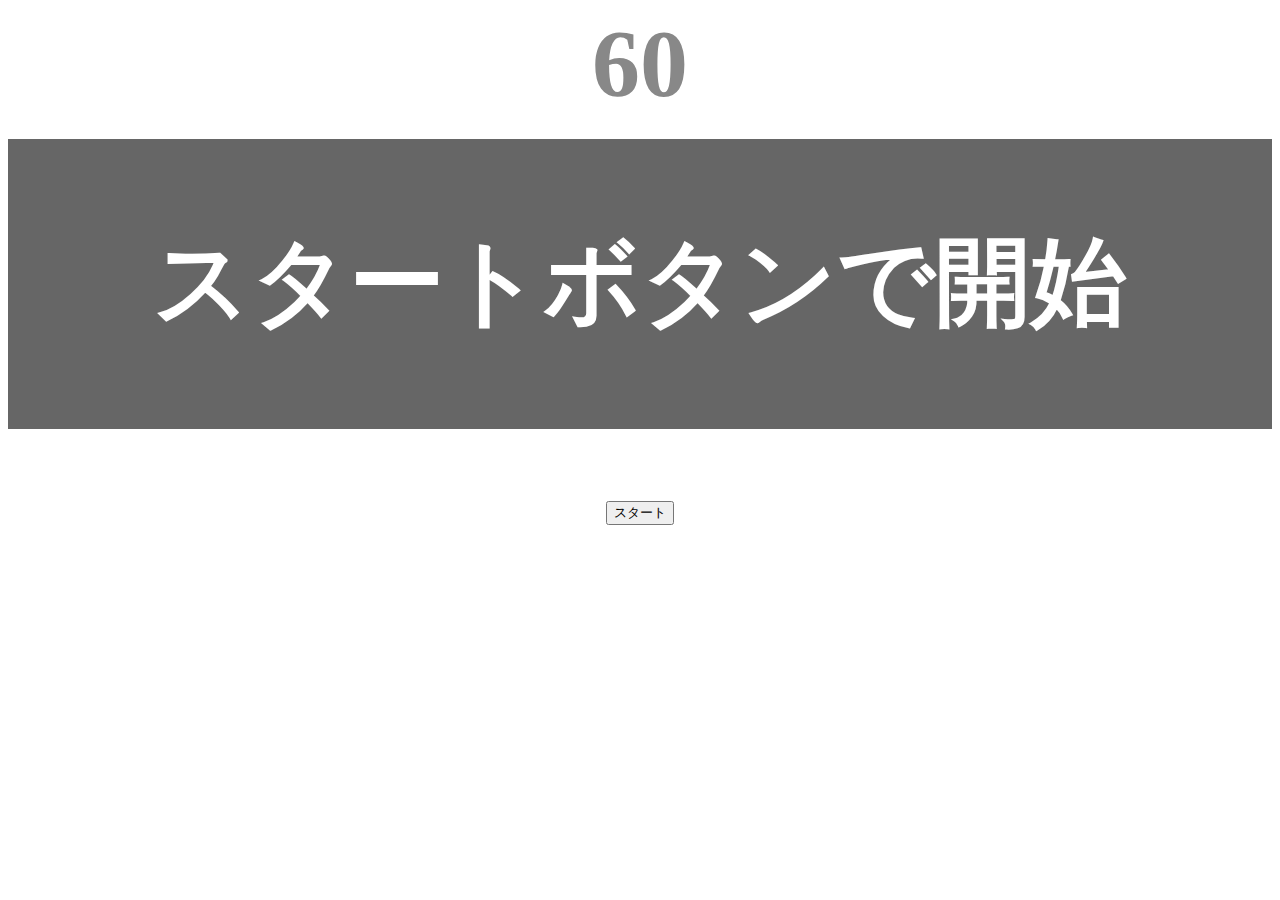
<file: kadai_tutorial_output/index.html>
<!DOCTYPE html>
<html lang="ja">
    <head>
        <title>タイピングゲーム</title>
        <meta charset="UTF-8">
        <meta name="desctiption" content="[JavaScript応用編]簡易的なタイピングゲームです">
        <!-- ブラウザはviewportのレンダリング結果を液晶の画面サイズに合うようにズームアップまたはダウンして表示方法 -->
        <meta name="viewport" content="width=device-width, initial-scale=1.0">
        <!-- css読み込み -->
         <link rel="stylesheet" href="style.css">
    </head>
    <body>
        <!-- 固有の操作IDと、再利用をするためにClassを使うため2つ記述 -->
        <p id="count" class="count">60</p>
        <!-- 固有の操作IDと、再利用をするためにClassを使うため2つ記述 -->
        <div id="wrap" class="wrap">
            <span id="typed" class="typed"></span><span id="untyped"></span>
        </div>
        <!-- button属性を使う -->
        <button id="start">スタート</button>
        <script type="text/javascript" src="main.js"></script>
    </body>
</html>
</file>
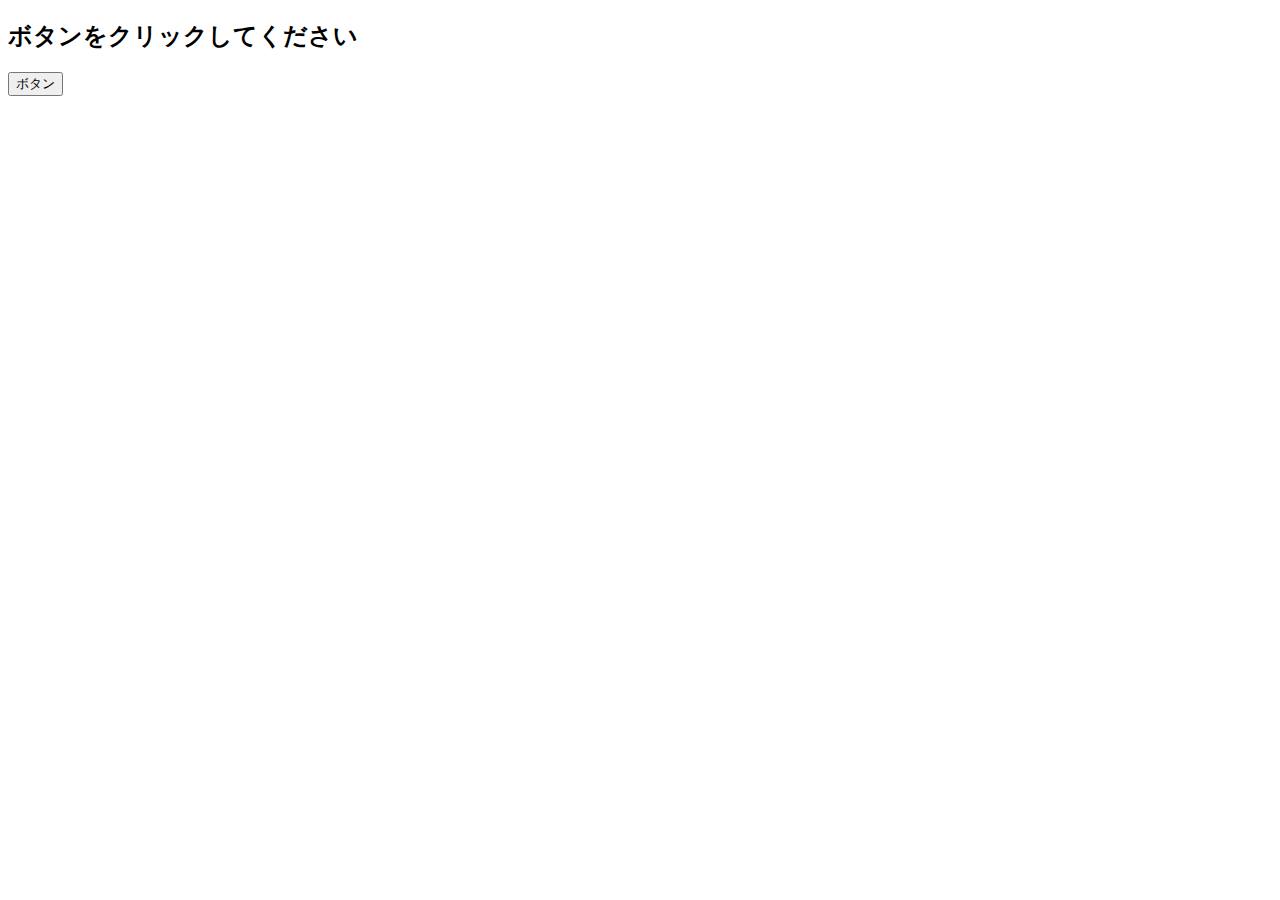
<file: kadai_020/event.html>
<!DOCTYPE html>
<html lang="ja">
<head>
  <title>JavaScriptの基礎を学ぼう_20章課題</title>                                 
  <meta charset="UTF-8">
</head>
<body>
    <h2 id="text">ボタンをクリックしてください</h2>
    <button id="btn">ボタン</button>
    <script src="event.js"></script>
</body>
</html>
</file>
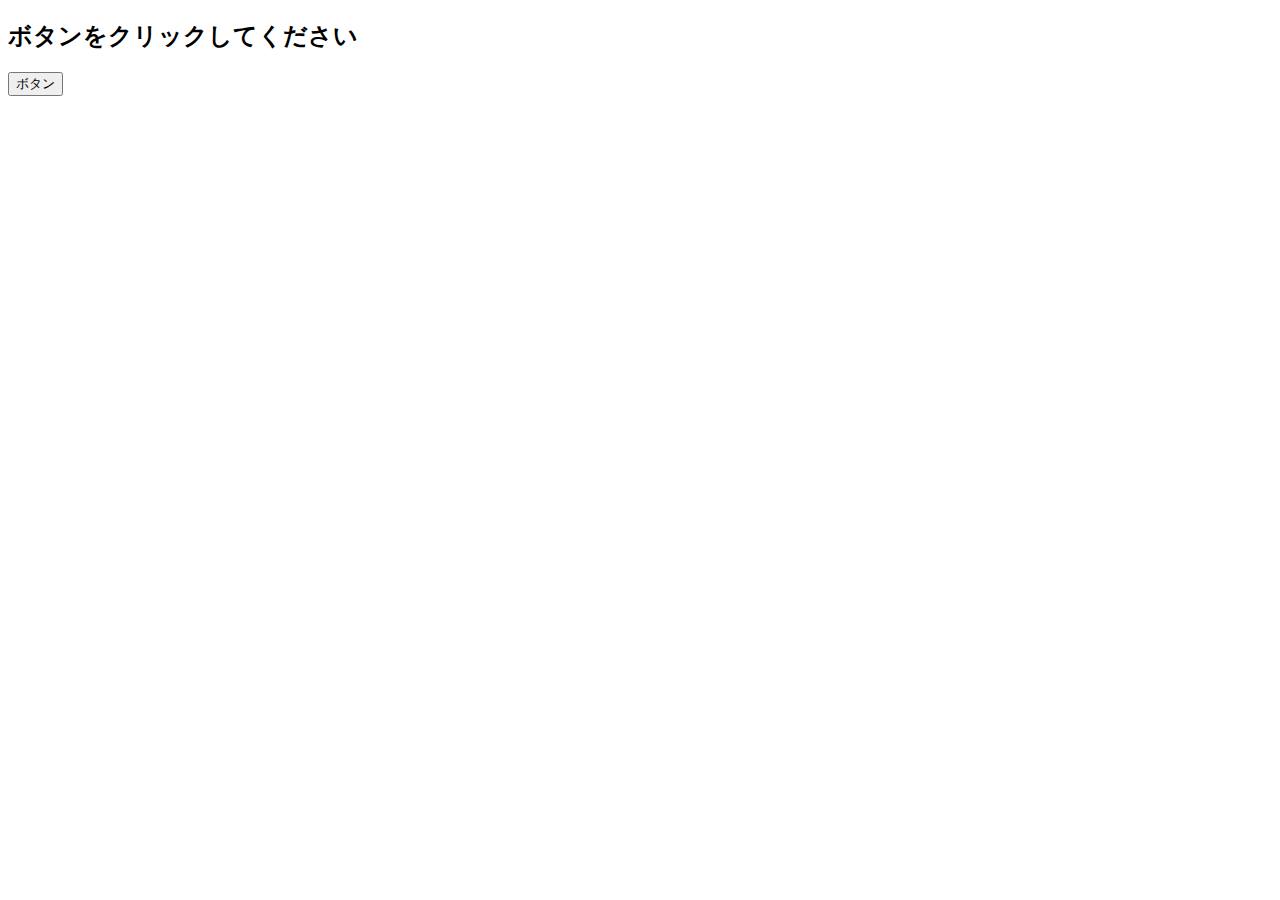
<file: kadai_021/event.html>
<!DOCTYPE html>
<html lang="ja">
<head>
    <title>JavaScriptの基礎を学ぼう_21章課題</title>
    <meta charset="UTF-8">
</head>
<body>
    <h2 id="text">ボタンをクリックしてください</h2>
    <button id="btn">ボタン</button>
    <script src="event.js"></script>
</body>

</html>
</file>
<file: kadai_tutorial_output/style.css>
/* タイピングゲーム全体の装飾 body */
body {
    font-size: 6em;
    text-align: center;
}
/* ゲームの残り秒数が表示されるタイマー */
.count {
    margin: 0;
    font-weight: bold;
    color: #888;
}
/* テキストが表示される領域 */
.wrap {
    /* 枠外 */
    margin-top: 20px;
    /* 枠内、左右、上下 */
    padding: 80px 40px;
    background-color: #666;
    font-weight: bold;
    color: #fff;
}
/* 正しくタイプされた場合のテキスト */
.typed {
    color: lightgreen;
}

/* ミスした場合の背景 */
.mistyped {
background-color: red;
}
</file>
